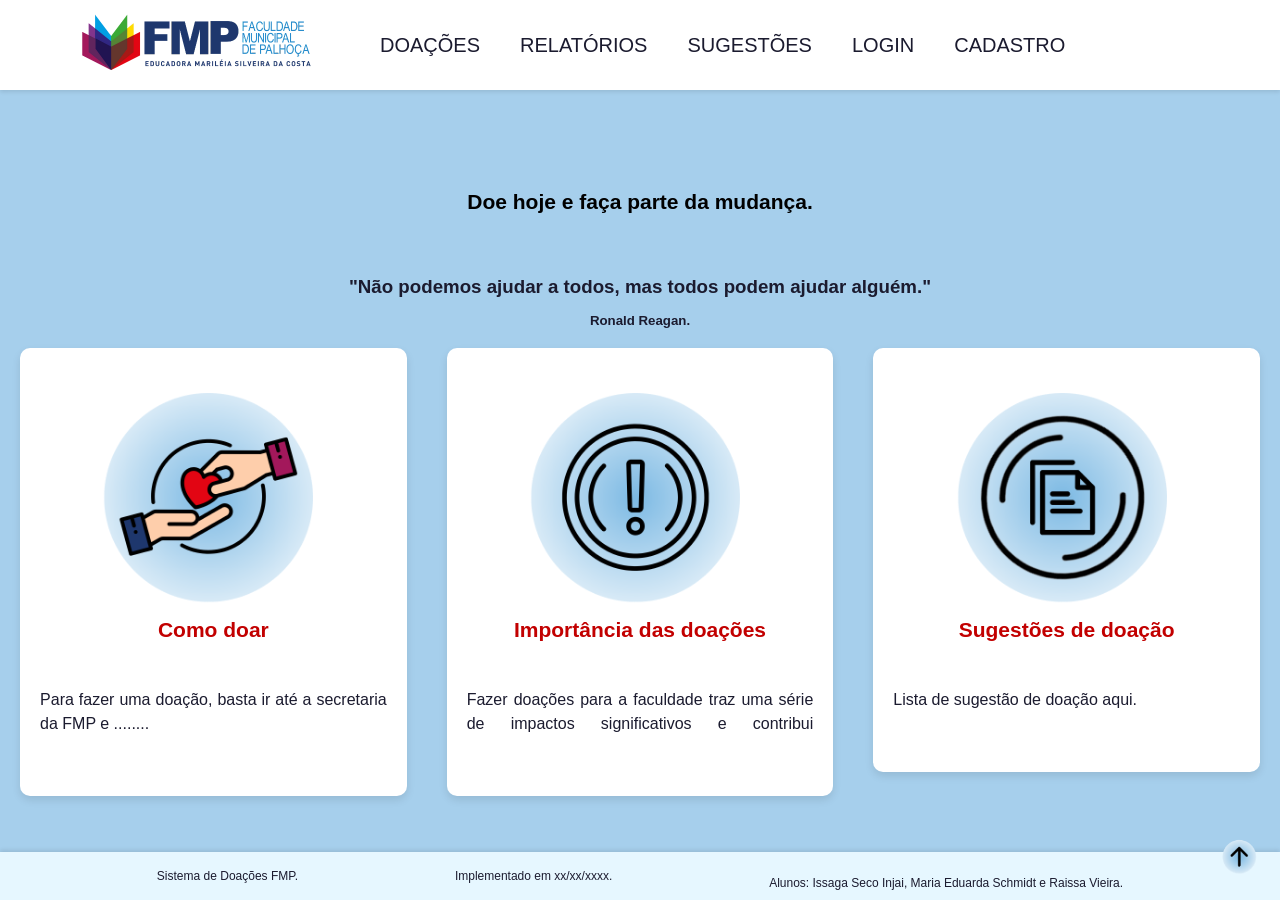
<file: index.html>
<!DOCTYPE html>
<html lang="pt-br">
<head>
<meta charset="UTF-8">
<meta name="viewport" content="width=device-width, initial-scale=1.0">
<title>Doações</title>
<link rel="stylesheet" href="style.css">
</head>
<body>
  <header>
    <nav>
      <ul>
        <li><a href="index.html"><img src="logo.png" alt="Início" a></li>
        <li><a href="index1.html">Doações</a></li>
        <li><a href="index2.html">Relatórios</a></li>
        <li><a href="index3.html">Sugestões</a></li>
        <li><a href="index4.html">Login</a></li>
        <li><a href="index5.html">Cadastro</a></li>
      </ul>
    </nav>
  </header>

  <section class="destaque">
    <p><h2><span>Doe hoje e faça parte da mudança.</span></h2></p>
    <h3><br>"Não podemos ajudar a todos, mas todos podem ajudar alguém."</br></h3>
    <h5><br>Ronald Reagan.</br></h5>
    <div class="card-container">
      <div class="card" data-price="como doar" onclick="expandCard(event, this)">
        <img src="imagem1.png" alt="Como doar">
        <h2>Como doar</h2><br></br>
        <p>Para fazer uma doação, basta ir até a secretaria da FMP e ........</p>
      </div>
      <div class="card" data-price="importância das doações" onclick="expandCard(event, this)">
        <img src="imagem2.png" alt="Importância das doações">
        <h2>Importância das doações</h2><br></br>
        <p>Fazer doações para a faculdade traz uma série de impactos significativos e contribui diretamente para o crescimento e a sustentabilidade de diversas iniciativas acadêmicas e sociais. Como auxiliar nos equipamentos utilizados na brinquedoteca (lugar para que as mães/responsáveis possam deixar as crianças enquanto estudam), auxiliar mulheres que passam pelo tratamento de câncer (através das doações de mechas de cabelo e lenços), doação de agasalhos para que mais pessoas possam ter a chance de se aquecer em dias de frio, dentre outras coisas.</p>
      </div>
      <div class="card" data-price="sugestões de doação" onclick="expandCard(event, this)">
        <img src="imagem3.png" alt="sugestões de doação">
        <h2>Sugestões de doação</h2><br></br>
        <p>Lista de sugestão de doação aqui.</p>
      </div>
    </div>
  </section>

  <footer>
    <p>Sistema de Doações FMP.</p>
    <p>Implementado em xx/xx/xxxx.</p>
    <p><br>Alunos: Issaga Seco Injai, Maria Eduarda Schmidt e Raissa Vieira.</br></p>
  </footer>

  <a href="#" class="back-to-top" onclick="scrollToTop(event)"><img src="seta.png" alt="Voltar ao Topo"></a>

  <script>
function expandCard(event, card) {
    event.stopPropagation();

    const expandedCard = document.querySelector('.card.expanded');
    if (expandedCard && expandedCard !== card) {
        minimizeCard(event, expandedCard); 
    }

    card.classList.add('expanded');
    card.querySelector('p').style.maxHeight = 'none'; 

    if (!card.querySelector('.minimize-button')) {
        card.innerHTML += `
            <button class="minimize-button" onclick="minimizeCard(event, this.parentNode)">Minimizar</button>
        `;
    }

    document.querySelectorAll('.card:not(.expanded)').forEach(c => {
        c.style.display = 'none'; 
    });
}

function minimizeCard(event, card) {
    event.stopPropagation();

    card.classList.remove('expanded'); 
    card.querySelector('p').style.maxHeight = '3em'; 

    const minimizeButton = card.querySelector('.minimize-button');
    if (minimizeButton) {
        minimizeButton.remove(); 
    }

    document.querySelectorAll('.card').forEach(c => {
        c.style.display = 'block';
    });
}

function scrollToTop(event) {
        event.preventDefault();
        window.scrollTo({
            top: 0,
            behavior: 'smooth'
        });
    }
  </script>
  
</body>
</html>
</file>
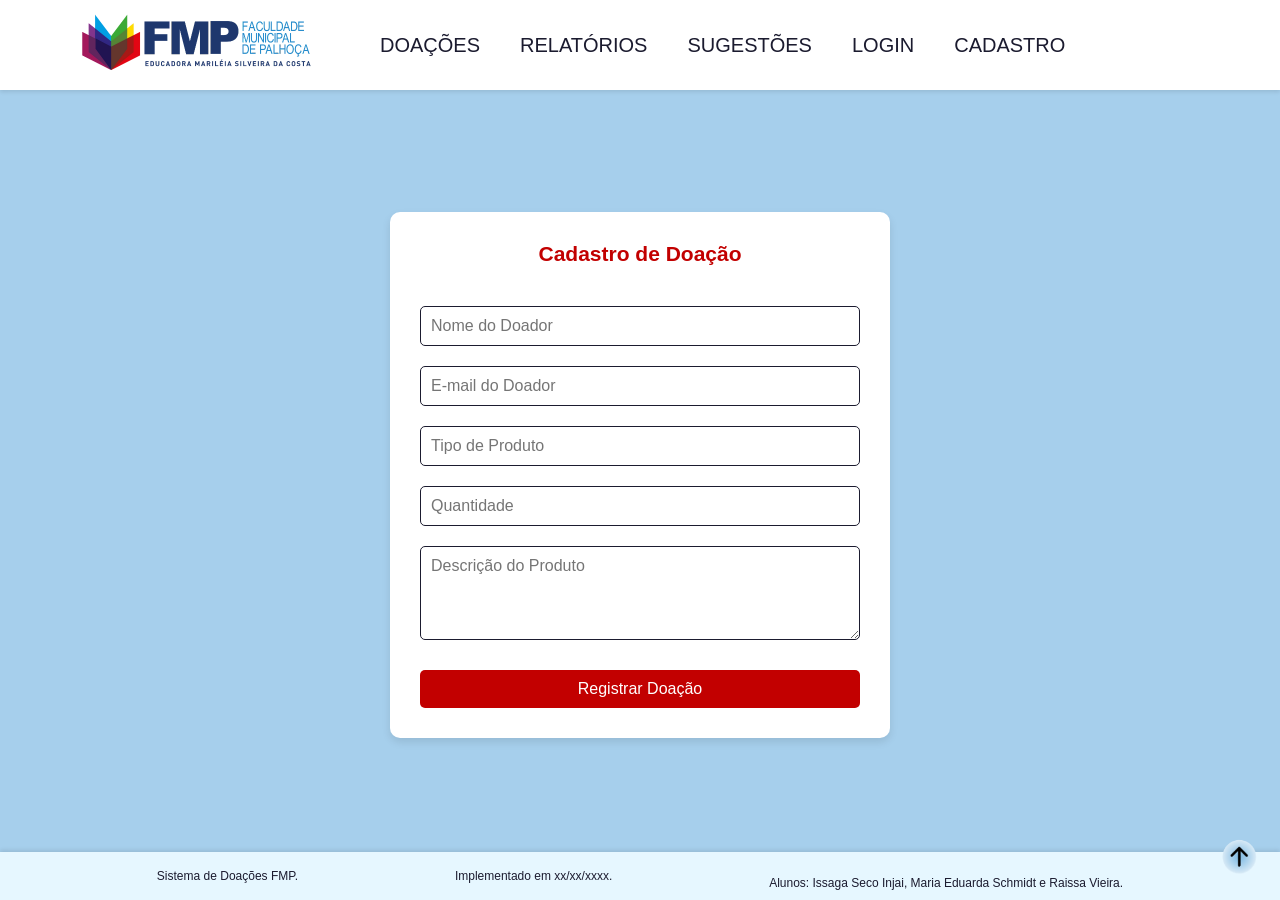
<file: index1.html>
<!DOCTYPE html>
<html lang="pt-br">
<head>
    <meta charset="UTF-8">
    <meta name="viewport" content="width=device-width, initial-scale=1.0">
    <title>Cadastro de Doação</title>
    <link rel="stylesheet" href="style.css">    
</head>
<body>
    <header>
        <nav>
          <ul>
            <li><a href="index.html"><img src="logo.png" alt="Início" a></li>
            <li><a href="index1.html">Doações</a></li>
            <li><a href="index2.html">Relatórios</a></li>
            <li><a href="index3.html">Sugestões</a></li>
            <li><a href="index4.html">Login</a></li>
            <li><a href="index5.html">Cadastro</a></li>
          </ul>
        </nav>
      </header>

<br></br><br></br>

    <div class="container">
        <h2>Cadastro de Doação</h2>
        <form action="/donate" method="POST">
            <input type="text" name="donor_name" placeholder="Nome do Doador" required>
            <input type="email" name="donor_email" placeholder="E-mail do Doador" required>
            <input type="text" name="product_type" placeholder="Tipo de Produto" required>
            <input type="number" name="quantity" placeholder="Quantidade" required min="1">
            <textarea name="description" placeholder="Descrição do Produto" rows="4" required></textarea>
            <button type="submit">Registrar Doação</button>
        </form>
       
    </div>

    <footer>
        <p>Sistema de Doações FMP.</p>
        <p>Implementado em xx/xx/xxxx.</p>
        <p><br>Alunos: Issaga Seco Injai, Maria Eduarda Schmidt e Raissa Vieira.</br></p>
      </footer>

      <a href="#" class="back-to-top" onclick="scrollToTop(event)"><img src="seta.png" alt="Voltar ao Topo"></a>

      <script>
        function scrollToTop(event) {
        event.preventDefault();
        window.scrollTo({
            top: 0,
            behavior: 'smooth'
        });
    }
  </script>
      
</body>
</html>
</file>
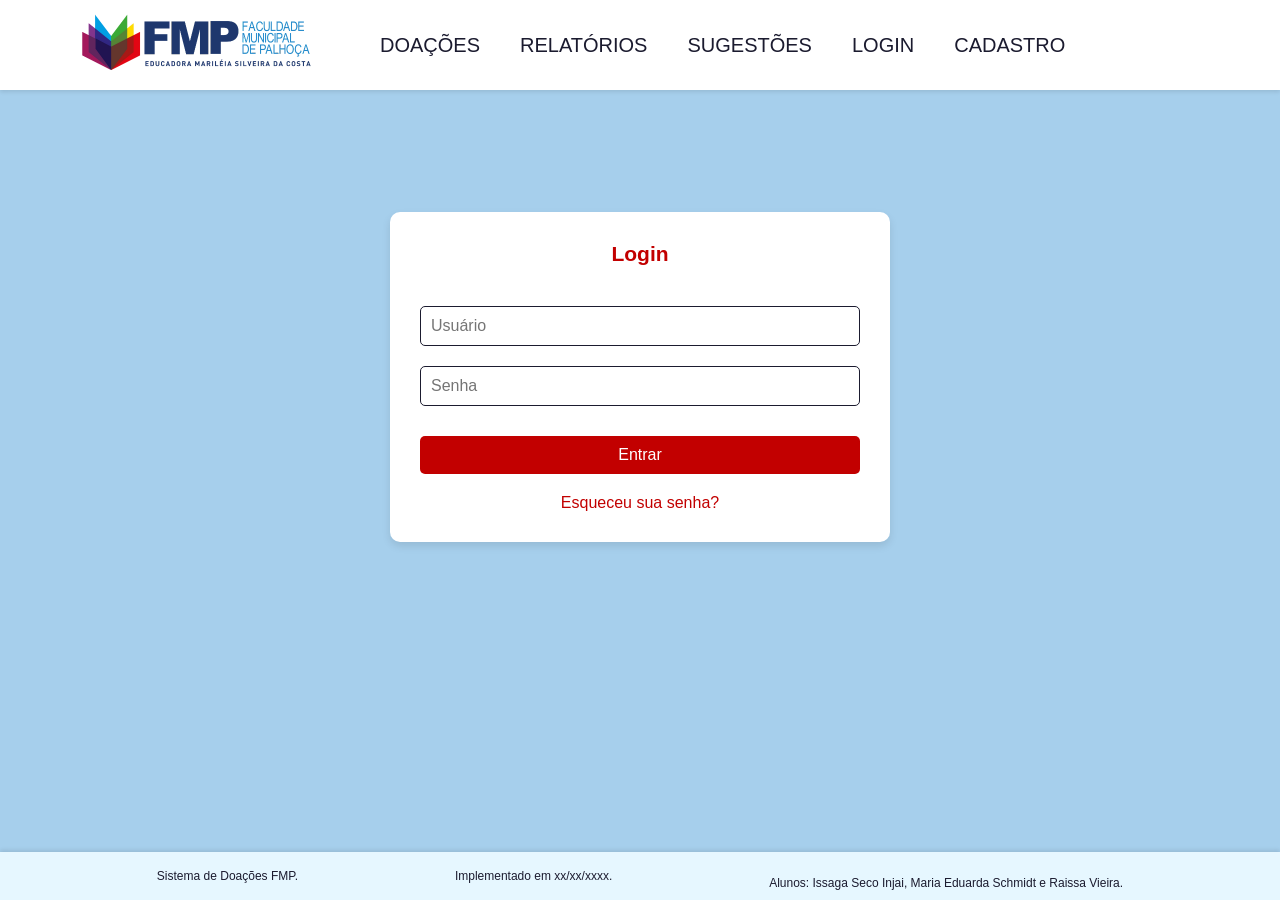
<file: index4.html>
<!DOCTYPE html>
<html lang="pt-BR">
<head>
    <meta charset="UTF-8">
    <meta name="viewport" content="width=device-width, initial-scale=1.0">
    <title>Login</title>
    <link rel="stylesheet" href="style.css">
</head>
<body>

    <header>
        <nav>
            <ul>
                <li><a href="index.html"><img src="logo.png" alt="Início"></a></li>
                <li><a href="index1.html">Doações</a></li>
                <li><a href="index2.html">Relatórios</a></li>
                <li><a href="index3.html">Sugestões</a></li>
                <li><a href="index4.html">Login</a></li>
                <li><a href="index5.html">Cadastro</a></li>
            </ul>
        </nav>
    </header>

    <br><br><br></br>

    <div class="container">
        <h2>Login</h2>
        <form action="/login" method="POST">
                <input type="text" id="username" name="username" placeholder="Usuário" required>
                <input type="password" id="password" name="password" placeholder="Senha" required>
            <button type="submit">Entrar</button>
        </form>
        <a href="inicio" class="link">Esqueceu sua senha?</a>
    </div>

    <footer>
        <p>Sistema de Doações FMP.</p>
        <p>Implementado em xx/xx/xxxx.</p>
        <p><br>Alunos: Issaga Seco Injai, Maria Eduarda Schmidt e Raissa Vieira.</br></p>
    </footer>

</body>
</html>
</file>
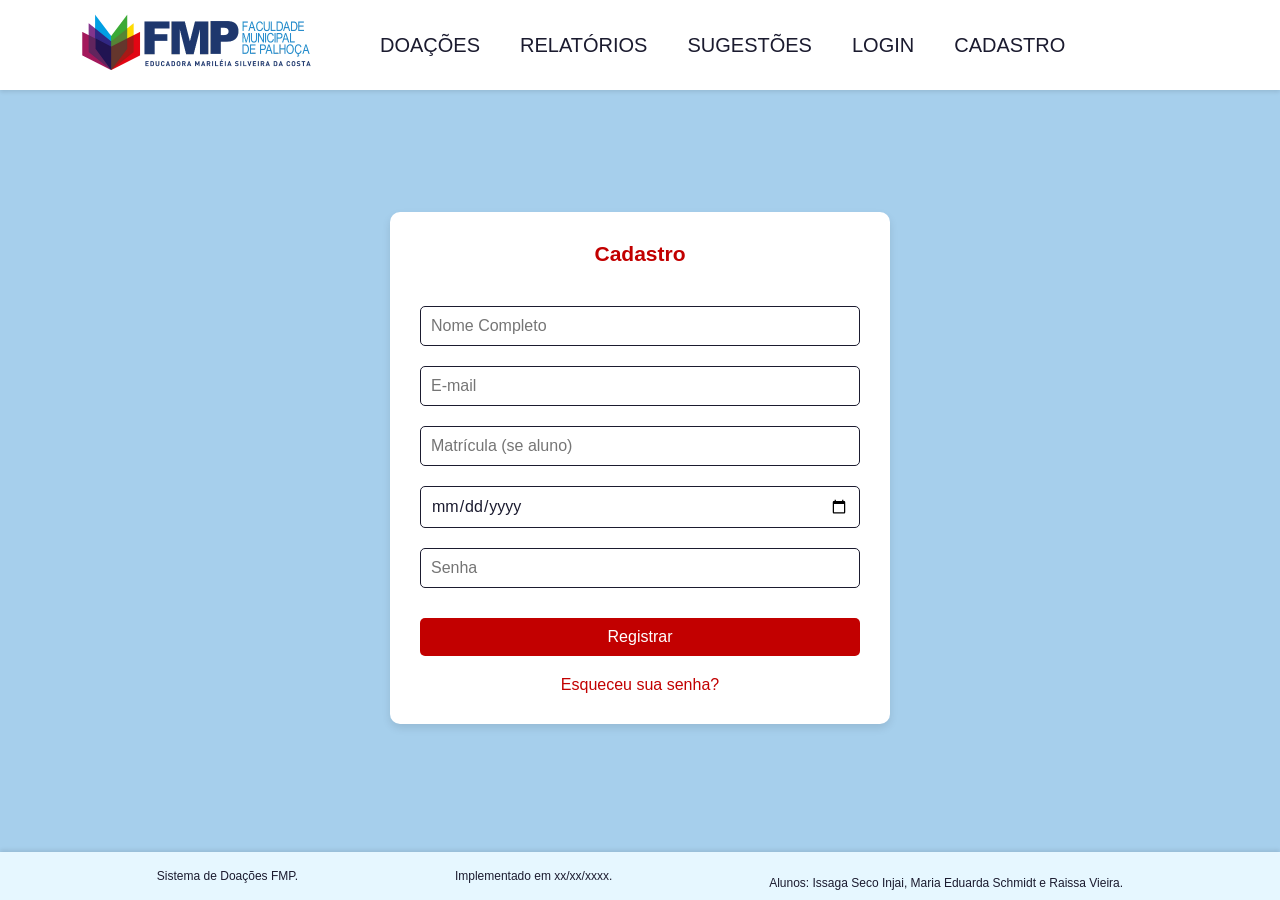
<file: index5.html>
<!DOCTYPE html>
<html lang="pt-br">
<head>
    <meta charset="UTF-8">
    <meta name="viewport" content="width=device-width, initial-scale=1.0">
    <title>Cadastro</title>
    <link rel="stylesheet" href="style.css">
</head>
<body>
  <header>
    <nav>
      <ul>
        <li><a href="index.html"><img src="logo.png" alt="Início"></a></li>
        <li><a href="index1.html">Doações</a></li>
        <li><a href="index2.html">Relatórios</a></li>
        <li><a href="index3.html">Sugestões</a></li>
        <li><a href="index4.html">Login</a></li>
        <li><a href="index5.html">Cadastro</a></li>
      </ul>
    </nav>
  </header>

<br></br><br></br>

  <div class="container">
      <h2>Cadastro</h2>
      <form action="/register" method="POST">
          <input type="text" name="full_name" placeholder="Nome Completo" required>
          <input type="email" name="email" placeholder="E-mail" required>
          <input type="text" name="registration_number" placeholder="Matrícula (se aluno)" optional>
          <input type="date" name="birth_date" placeholder="Data de Nascimento" required>
          <input type="password" name="password" placeholder="Senha" required>
          <button type="submit">Registrar</button>
      </form>
  
      <a href="inicio" forgot-password class="link">Esqueceu sua senha?</a>
  </div>

  <footer>
    <p>Sistema de Doações FMP.</p>
    <p>Implementado em xx/xx/xxxx.</p>
    <p><br>Alunos: Issaga Seco Injai, Maria Eduarda Schmidt e Raissa Vieira.</br></p>
  </footer>

</body>
</html>
</file>
<file: style.css>
* {
  margin: 0;
  padding: 0;
  box-sizing: border-box;
}

html, body {
  height: 100%;
  background-color: #a6cfec;
  color: #1b1b2f; 
  font-family: 'Lato', sans-serif;
  margin: 0;
  padding: 0;
}

body {
  display: flex;
  flex-direction: column;
  font-family: 'Lato', sans-serif;
  padding-top: 0;
}

header {
  position:relative;  
  padding-top: 100px;
  background-color: #ffffff;
  color: #1b1b2f; 
  padding-top: 0; 
  width: 100%;
  min-height: 90px;
  display: flex; 
  align-items: center; 
  margin-bottom: 20px;
  z-index: 1000;
  padding: 0 20px;
  box-shadow: 0 2px 4px rgba(0, 0, 0, 0.1);
}

header .logo {
  width: auto;
  height: 50px; 
  display: block;
}

header nav ul {
  list-style: none;
  display: flex; 
  padding: 0;
  margin: 0;
  justify-content: center;
}

header nav ul li {
  margin: 0 20px; 
  display: flex;
  align-items: center; 
}

header nav ul li a {
  text-decoration: none;
  color: #1b1b2f;
  font-size: 20px;
  text-transform: uppercase;
  align-items: center;
}

.destaque {
  background-color: #a6cfec;
  padding-top: 20px;
  text-align: center;
  color: #1b1b2f; 
  flex: 1;
  margin-top: 20px;
}

.destaque h1 {
  font-family: 'Cormorant Garamond', serif;
  font-size: 90px;
  margin-bottom: 10px;
  margin-top: 0px;
  color: #c20000;
}

.destaque h1 span {
  font-family: 'Cormorant Garamond', serif;
}

.destaque p {
  font-size: 20px;
  margin-bottom: 40px;
  font-family: 'Lato', sans-serif;
  color: #c20000;
}

.card-container {
  display: flex;
  justify-content: center;
  align-items: flex-start;
  flex-wrap: wrap;
  margin-bottom: 0px; 
}

.card {
  width: calc(33.33% - 40px);
  margin: 20px;
  max-width: 450px;
  min-width: 350px;
  background-color: #fff;
  border-radius: 10px;
  box-shadow: 0 4px 8px rgba(0, 0, 0, 0.1);
  padding: 20px;
  text-align: left;
  color: #1b1b2f; 
  transition: transform 0.4s ease, box-shadow 0.4s ease;
  cursor: pointer;
}

.card + .card {
  margin-top: 20px; 
}

.card:hover {
  box-shadow: 0 8px 16px rgba(0, 0, 0, 0.2);
  transform: scale(1.01);
}

.card img {
  width: auto;
  height: 250px;
  border-radius: 10px;
  margin-bottom: 20px;
  margin: 0 auto; 
  display: block;
  object-fit: cover;
}

.card h2 {
  font-family:'Lucida Sans', 'Lucida Sans Regular', 'Lucida Grande', 'Lucida Sans Unicode', Geneva, Verdana, sans-serif;
  font-size: 21px;
  text-align: center;
  margin-bottom: 10px;
  color: #c20000;
}

.card p {
  color: #1b1b2f;
  font-family: 'Lato', sans-serif;
  text-align: justify;
  overflow: hidden; 
  max-height: 3em;
  line-height: 1.5; 
  font-size: 16px;
  transition: max-height 0.4s ease; 
}

.card.expanded p {
  max-height: none; 
}

.card.expanded {
  width: 80%; 
  max-width: 800px; 
  margin: 20px auto 0;
  box-shadow: 0 4px 8px rgba(0, 0, 0, 0.1);
  cursor: default;
  min-height: 300px;
  margin-bottom: 50px; 
}

.card.expanded:hover {
  transform: scale(1);
}

.card button {
  display: block;
  margin: 10px 0;
  padding: 10px;
  width: 100%;
  font-size: 16px;
  cursor: pointer;
  border-radius: 5px;
  font-family: 'Lato', sans-serif;
}

.card .buy-button {
  background-color: #c20000;
  color: #fff;
  border: none;
}

.card .minimize-button {
  background-color: #fff;
  color: #c20000;
  border: 1px solid #c20000;
}

h2 {
  font-family:arial;
  font-size: 21px;
  text-align: center;
  margin-bottom: 10px;
  color: #000000;
}

.destaque, .card-container, .container {
  flex-grow: 1; 
}

footer {
  display: flex;
 justify-content: space-evenly;
  align-items: center; 
  background-color: #e6f7ff;
  padding: 10px 0;
  font-size: 12px;
  width: 100%;
  font-family: 'Lato', sans-serif;
  box-shadow: 0 -2px 4px rgba(0, 0, 0, 0.1);
  flex-shrink: 0;
  margin-top: auto;
}

footer p {
  display: inline;
}

.back-to-top {
  position: fixed;
  bottom: 20px;
  right: 20px;
  display: block;
  text-decoration: none;
}

.back-to-top img {
  width: 40px;
  height: auto;
}

@media (max-width: 768px) {
  header {
    height: 80px; 
  }

  header .logo {
    height: 40px;
  }
}

.container {
  width: 100%;
  max-width: 400px;
  margin: 150px auto 30px;
  margin-top: 30px;
  padding: 30px;
  background-color: #ffffff;
  border-radius: 10px;
  box-shadow: 0 4px 8px rgba(0, 0, 0, 0.1);
  align-items: center;
  flex: none;
}

.container h2 {
  text-align: center;
  font-family: 'Lucida Sans', 'Lucida Sans Regular', 'Lucida Grande', 'Lucida Sans Unicode', Geneva, Verdana, sans-serif;
  color: #c20000;
  margin-bottom: 30px;
}

.container form {
  display: flex;
  flex-direction: column;
}

.container form input {
  padding: 10px;
  margin: 10px 0;
  border: 1px solid #1b1b2f;
  border-radius: 5px;
  font-size: 16px;
  font-family: 'Lato', sans-serif;
}

.container form button {
  padding: 10px;
  background-color: #c20000;
  color: #fff;
  border: none;
  border-radius: 5px;
  cursor: pointer;
  font-family: 'Lato', sans-serif;
  font-size: 16px;
  margin-top: 20px;
}

.container form button:hover {
  background-color: #b10000;
}

.container a.link {
  display: block;
  margin-top: 20px;
  text-align: center;
  color: #c20000;
  text-decoration: none;
  font-family: 'Lato', sans-serif;
}

.container a.link:hover {
  text-decoration: underline;
}

.container form input[type="date"] {
  color: #1b1b2f;
}

@media (min-width: 768px) {
  .container {
    max-width: 500px;
  }

  textarea {
    margin: 10px 0;
    width: 100%;
    max-width: 100%; 
    resize: vertical;
    padding: 10px;
    border-radius: 5px;
    border: 1px solid #1b1b2f;
    font-size: 16px;
    font-family: 'Lato', sans-serif;
  }
  
}
</file>
